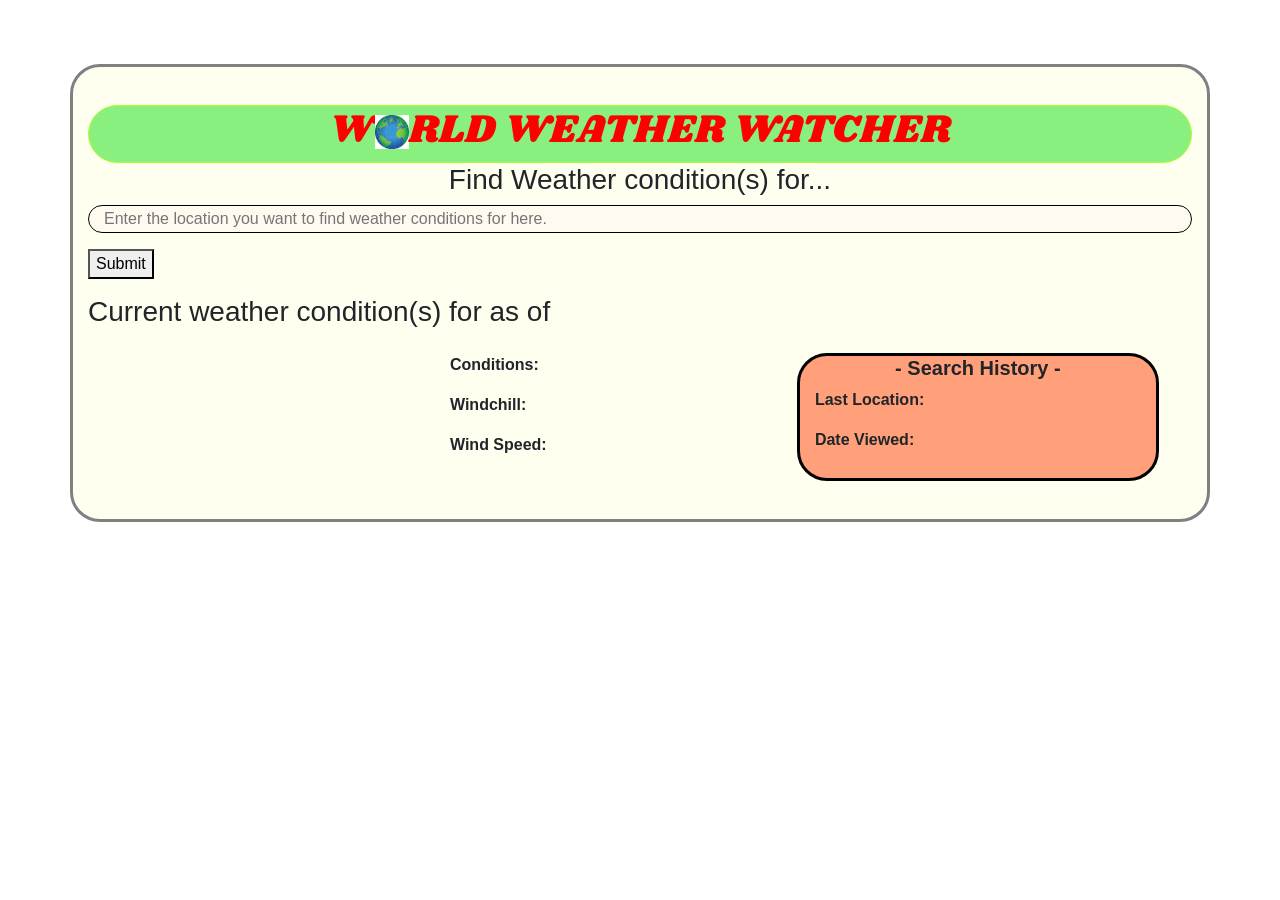
<file: index.html>
<!DOCTYPE html>
<html lang="en">
<head>
    <meta charset="UTF-8">
    <meta name="viewport" content="width=device-width, initial-scale=1.0">
    <meta http-equiv="X-UA-Compatible" content="ie=edge"> 
    <link href="https://fonts.googleapis.com/css?family=Shrikhand" rel="stylesheet">

    <title>Enhanced Weather App</title>
</head>

<body>
    <div class= "container">
        <header><h1>W<img src="globe.jpg"/>RLD WEATHER WATCHER<h1></header>

            <h3 class="center">Find Weather condition(s) for...</h3>
            <input type="text" name="name" id="enterlocation" class = "col-lg-12" placeholder = "Enter the location you want to find weather conditions for here."/><br> <!--Input the city you want to find weather conditions for.-->
            
            <p></p>
            <button onclick="FindWeatherConditions(),storage()">Submit</button> <!--Click submit when you are done.-->
            <p></p>

        <div class="row col-lg-12">
            <h3 class="center">Current weather condition(s) for <span id="place"></span> as of <span id="date"></span> </h3>
        </div>
        <p></p>
        <div class= "row" style="margin-right: 3%">
            <div class="col-lg-4">
                <div class="circle">
                    <h1 class="temp"></h1>
                </div>
            </div>
            <div class="additionalinfo col-lg-4">
                <p><b>Conditions:</b> <span id="weather"></span></p>
                <p><b>Windchill:</b> <span id="windchill"></span></p>
                <p><b>Wind Speed:</b> <span id="windspeed"></span></p>
            </div>
            <div class="lastlogin col-lg-4">
                <h5 id="history"><strong>- Search History -</strong></h5>
                <p><strong>Last Location:</strong> <span id="lastlocation"></span></p>
                <p><strong>Date Viewed:</strong> <span id="lastviewed"></span></p>
            </div>
        </div>

    </div>

    <link rel="stylesheet" href="https://stackpath.bootstrapcdn.com/bootstrap/4.1.2/css/bootstrap.min.css" integrity="sha384-Smlep5jCw/wG7hdkwQ/Z5nLIefveQRIY9nfy6xoR1uRYBtpZgI6339F5dgvm/e9B" crossorigin="anonymous">
    <script src="https://code.jquery.com/jquery-3.3.1.slim.min.js" integrity="sha384-q8i/X+965DzO0rT7abK41JStQIAqVgRVzpbzo5smXKp4YfRvH+8abtTE1Pi6jizo" crossorigin="anonymous"></script>
    <script src="https://cdnjs.cloudflare.com/ajax/libs/popper.js/1.14.3/umd/popper.min.js" integrity="sha384-ZMP7rVo3mIykV+2+9J3UJ46jBk0WLaUAdn689aCwoqbBJiSnjAK/l8WvCWPIPm49" crossorigin="anonymous"></script>
    <script src="https://stackpath.bootstrapcdn.com/bootstrap/4.1.2/js/bootstrap.min.js" integrity="sha384-o+RDsa0aLu++PJvFqy8fFScvbHFLtbvScb8AjopnFD+iEQ7wo/CG0xlczd+2O/em" crossorigin="anonymous"></script>

    <link rel="stylesheet" href="EnhancedWeatherApp.css">

    <script
    src="https://code.jquery.com/jquery-3.3.1.min.js"
    integrity="sha256-FgpCb/KJQlLNfOu91ta32o/NMZxltwRo8QtmkMRdAu8="
    crossorigin="anonymous"></script>
    <script src="EnhancedWeatherApp.js"></script>
</body>
</html>
</file>
<file: EnhancedWeatherApp.css>
/* .additionalinfo {
    border: 1px dotted red;
}  */

body {
    margin-top: 5%;
}

.carousel-inner, #carouselExampleIndicators {
    border-radius: 30px;
}

.center {
    text-align: center;
} 

.circle {
    /*border: 1px solid black;*/
    border-radius: 360px;
    height: 10vw;
    width: 10vw;
    padding: auto;
    margin-left: 30%;
}
.container {
    border: 3px solid gray;
    border-radius: 30px;
    margin: auto;
    padding-top: 3%;
    padding-bottom: 3%;
    background-color: ivory;
}

#enterlocation{
    border: 1px solid black;
    background-color: floralwhite;
    border-radius: 30px;
} 

header {
    font-family: 'Shrikhand', cursive;
    margin: auto;
    text-align: center;
    color: red;
    border: 1px solid greenyellow;
    border-radius: 30px;
    background-color: rgb(137, 240, 128);
}

/* h3 {
    border: 1px solid red;
} */

#history {
    text-align: center;
} 

img {
    height: 3%;
    width: 3%;
}

.lastlogin {
    border: 3px solid black;
    background-color: lightsalmon;
    border-radius: 30px;
}

.temp {
    padding-left: 35%;
    padding-top: 30%;
}
</file>
